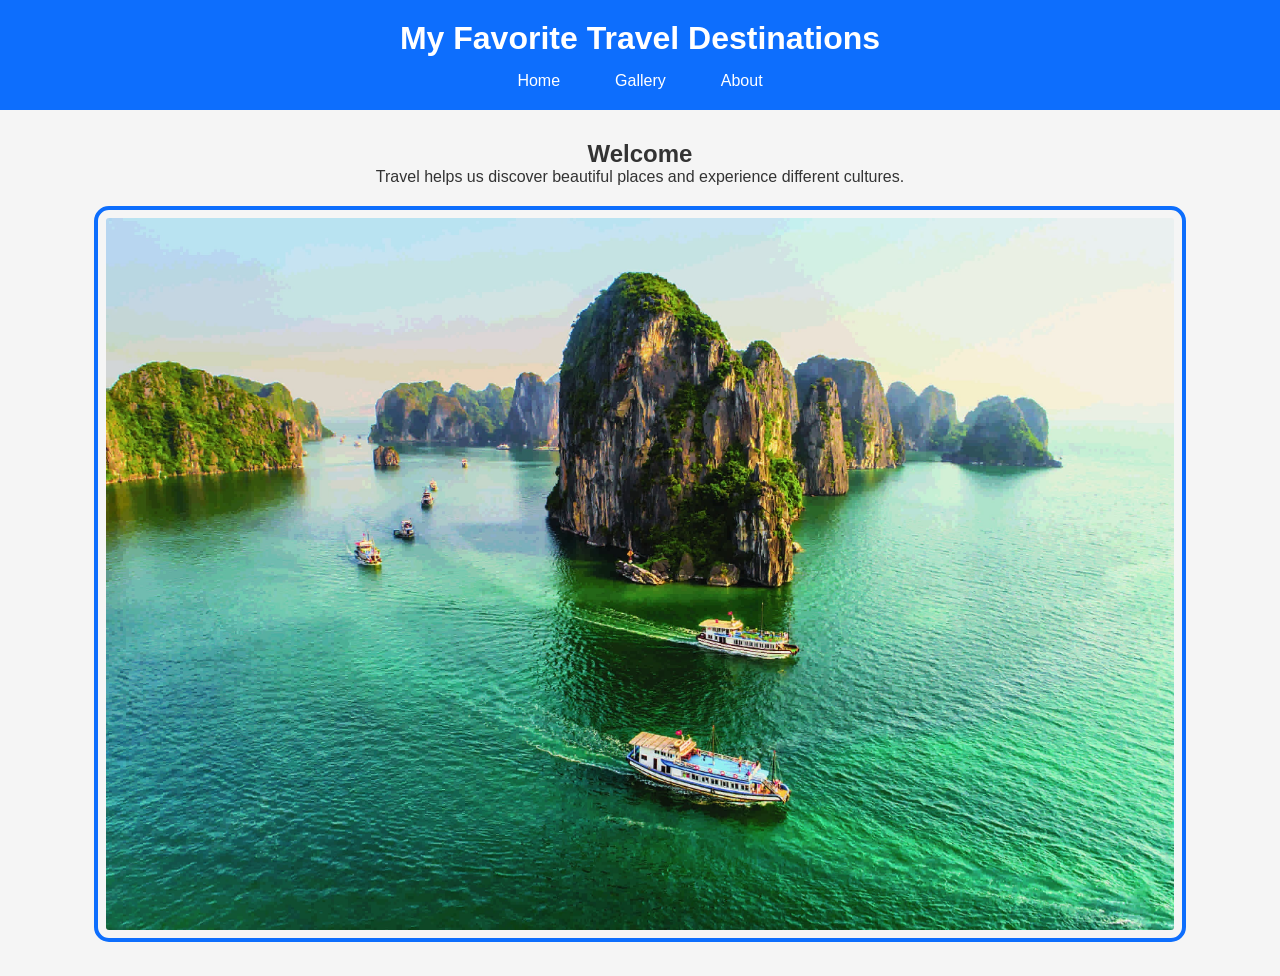
<file: index.html>
<!DOCTYPE html>
<html lang="en">
<head>
<meta charset="UTF-8">
<title>Home</title>
<link rel="stylesheet" href="css/style.css">
</head>

<body>

<a href="#main" class="skip">Skip to Main Content</a>

<header>

<h1>My Favorite Travel Destinations</h1>

<nav>
<ul>
<li><a href="index.html">Home</a></li>
<li><a href="gallery.html">Gallery</a></li>
<li><a href="about.html">About</a></li>
</ul>
</nav>

</header>

<main id="main">

<section class="hero">

<h2>Welcome</h2>

<p>
Travel helps us discover beautiful places and experience different cultures.
</p>

<img src="images/beach.jpg" alt="Beautiful beach">

</section>

</main>

</body>
</html>
</file>
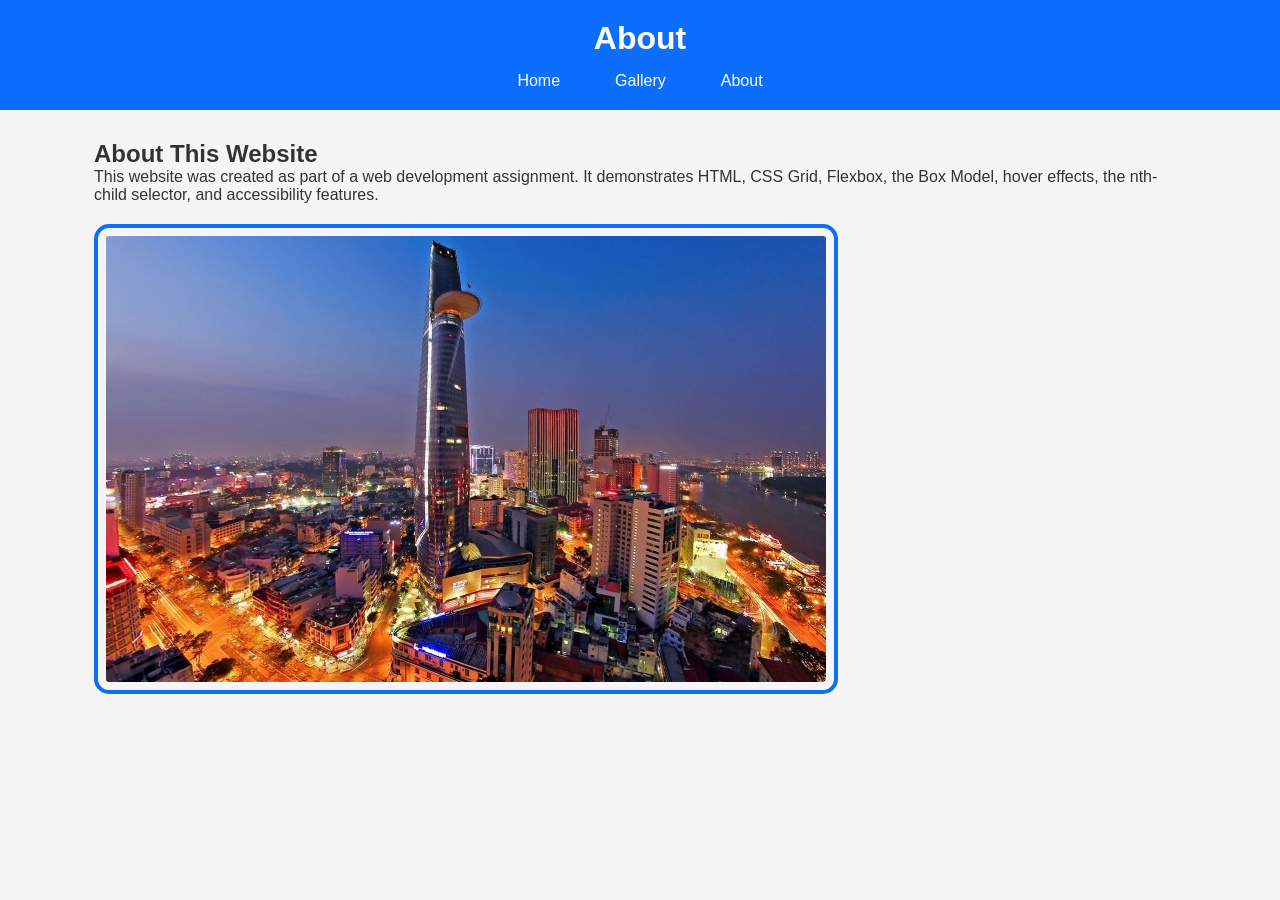
<file: about.html>
<!DOCTYPE html>
<html lang="en">
<head>
<meta charset="UTF-8">
<title>About</title>
<link rel="stylesheet" href="css/style.css">
</head>

<body>

<a href="#main" class="skip">Skip to Main Content</a>

<header>

<h1>About</h1>

<nav>
<ul>
<li><a href="index.html">Home</a></li>
<li><a href="gallery.html">Gallery</a></li>
<li><a href="about.html">About</a></li>
</ul>
</nav>

</header>

<main id="main">

<h2>About This Website</h2>

<p>
This website was created as part of a web development assignment.
It demonstrates HTML, CSS Grid, Flexbox, the Box Model, hover effects,
the nth-child selector, and accessibility features.
</p>

<img src="images/city.jpg" alt="Modern city">

</main>

</body>
</html>
</file>
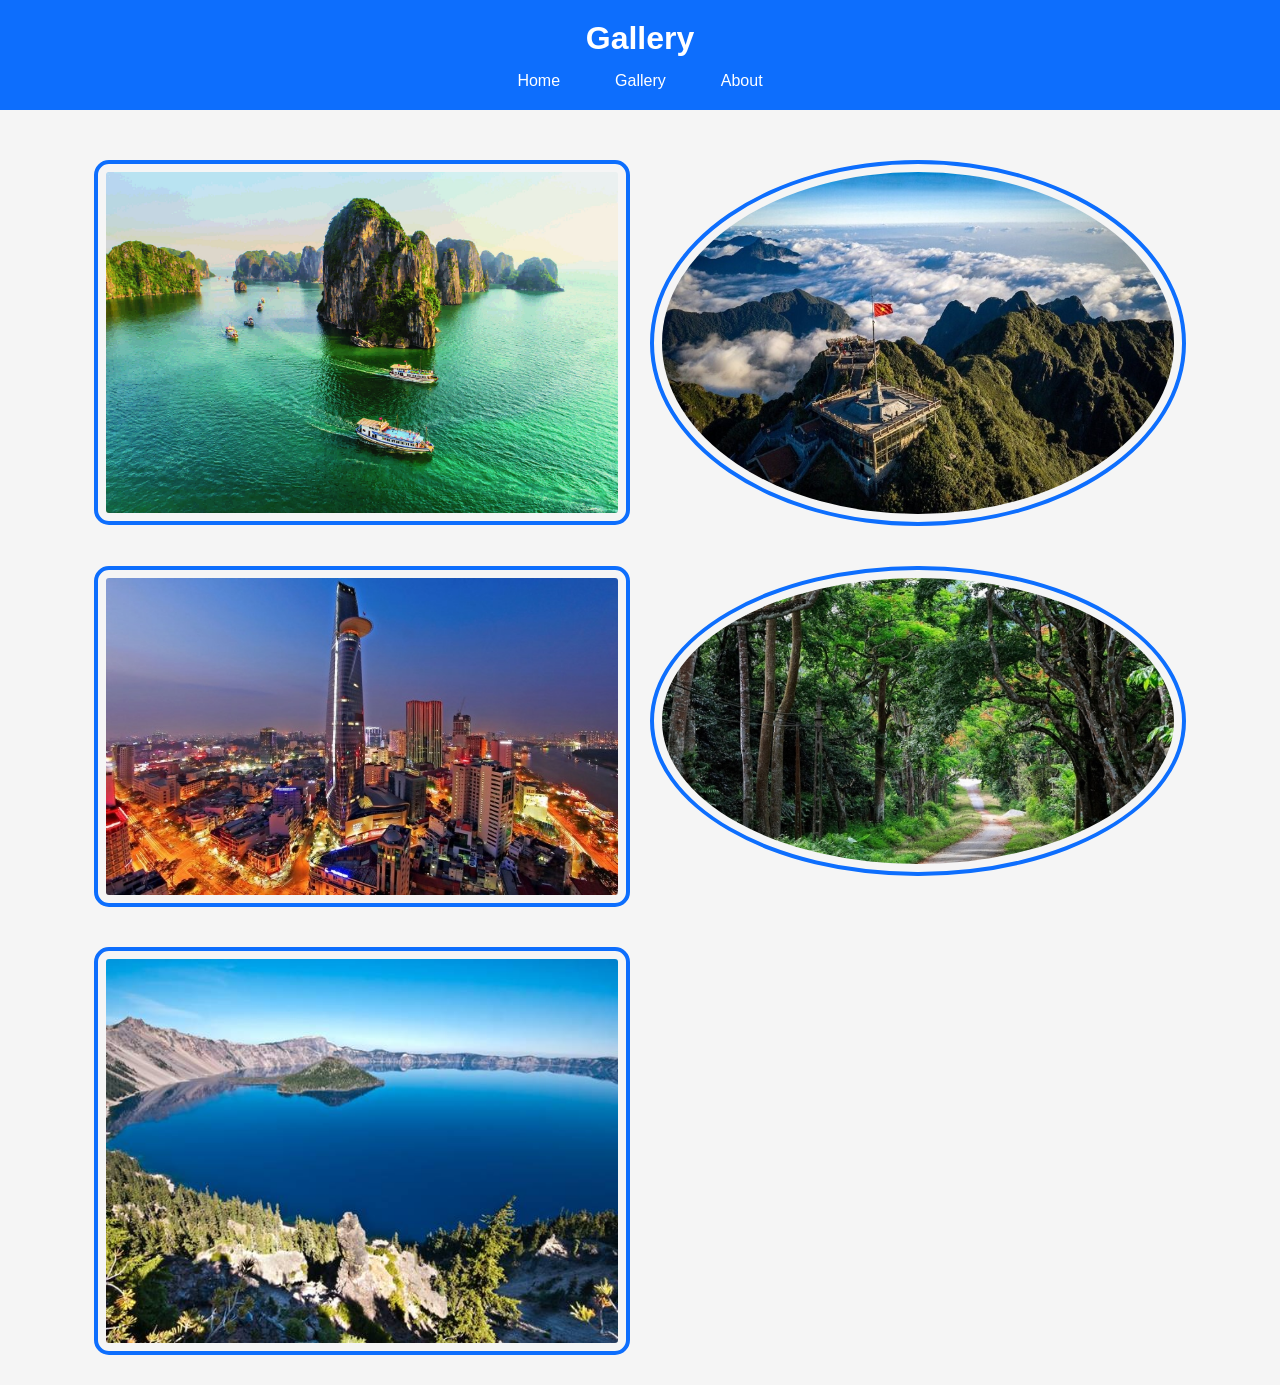
<file: gallery.html>
<!DOCTYPE html>
<html lang="en">
<head>
<meta charset="UTF-8">
<title>Gallery</title>
<link rel="stylesheet" href="css/style.css">
</head>

<body>

<a href="#main" class="skip">Skip to Main Content</a>

<header>

<h1>Gallery</h1>

<nav>
<ul>
<li><a href="index.html">Home</a></li>
<li><a href="gallery.html">Gallery</a></li>
<li><a href="about.html">About</a></li>
</ul>
</nav>

</header>

<main id="main">

<div class="gallery">

<img src="images/beach.jpg" alt="Beach">

<img src="images/mountain.jpg" alt="Mountain">

<img src="images/city.jpg" alt="City">

<img src="images/forest.jpg" alt="Forest">

<img src="images/lake.jpg" alt="Lake">

</div>

</main>

</body>
</html>
</file>
<file: css/style.css>
*{
    margin:0;
    padding:0;
    box-sizing:border-box;
}

body{
    font-family:Arial,sans-serif;
    background:#f5f5f5;
    color:#333;
}

.skip{
    position:absolute;
    left:-9999px;
}

.skip:focus{
    left:20px;
    top:20px;
    background:yellow;
    padding:10px;
    z-index:1000;
}

header{
    background:#0d6efd;
    color:white;
    text-align:center;
    padding:20px;
}

nav ul{
    display:flex;
    justify-content:center;
    list-style:none;
    gap:25px;
    margin-top:15px;
}

nav a{
    color:white;
    text-decoration:none;
    padding:10px 15px;
    border-radius:6px;
    transition:.3s;
}

nav a:hover{
    background:white;
    color:#0d6efd;
}

main{
    width:90%;
    margin:auto;
    padding:30px;
}

.hero{
    text-align:center;
}

img{
    max-width:100%;
    border:4px solid #0d6efd;
    padding:8px;
    border-radius:15px;
    margin-top:20px;
}

.gallery{
    display:grid;
    grid-template-columns:repeat(2,1fr);
    gap:20px;
}

.gallery img:nth-child(even){
    border-radius:50%;
}

.gallery img:hover{
    transform:scale(1.05);
    transition:.4s;
}
</file>
